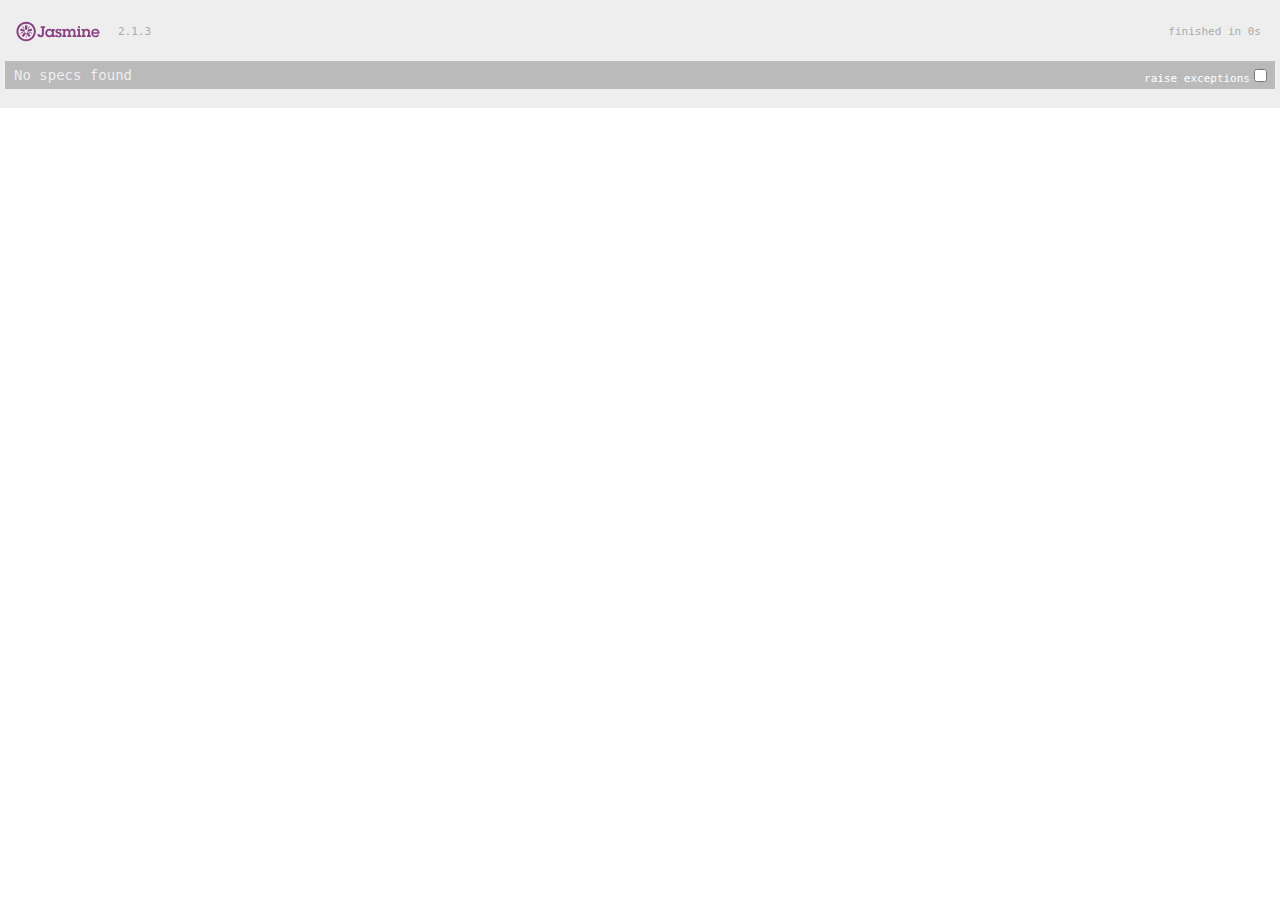
<file: tests/SpecRunner.html>
<!DOCTYPE html>
<html>
<head>
    <meta charset="utf-8">
    <title>Jasmine Spec Runner v2.1.3</title>

    <link rel="shortcut icon" type="image/png" href="libs/jasmine/jasmine_favicon.png">
    <link rel="stylesheet" href="libs/jasmine/jasmine.css">

    <script src="/assets/js/requirejs-config.js"></script>
    <script src="/assets/libs/require/require.js"></script>

    <script>
        require( [
            "jquery",
            "jasmine-boot"
        ], function( $, jasmine ) {

            $(function () {

                require( [
                    
                ], function() {
                    window.onload();
                } );

            });


        });
    </script>
</head>

<body>
</body>
</html>
</file>
<file: tests/libs/jasmine/jasmine.css>
body { overflow-y: scroll; }

.jasmine_html-reporter { background-color: #eeeeee; padding: 5px; margin: -8px; font-size: 11px; font-family: Monaco, "Lucida Console", monospace; line-height: 14px; color: #333333; }
.jasmine_html-reporter a { text-decoration: none; }
.jasmine_html-reporter a:hover { text-decoration: underline; }
.jasmine_html-reporter p, .jasmine_html-reporter h1, .jasmine_html-reporter h2, .jasmine_html-reporter h3, .jasmine_html-reporter h4, .jasmine_html-reporter h5, .jasmine_html-reporter h6 { margin: 0; line-height: 14px; }
.jasmine_html-reporter .banner, .jasmine_html-reporter .symbol-summary, .jasmine_html-reporter .summary, .jasmine_html-reporter .result-message, .jasmine_html-reporter .spec .description, .jasmine_html-reporter .spec-detail .description, .jasmine_html-reporter .alert .bar, .jasmine_html-reporter .stack-trace { padding-left: 9px; padding-right: 9px; }
.jasmine_html-reporter .banner { position: relative; }
.jasmine_html-reporter .banner .title { background: url('[data-uri]') no-repeat; background: url('[data-uri]') no-repeat, none; -webkit-background-size: 100%; -moz-background-size: 100%; -o-background-size: 100%; background-size: 100%; display: block; float: left; width: 90px; height: 25px; }
.jasmine_html-reporter .banner .version { margin-left: 14px; position: relative; top: 6px; }
.jasmine_html-reporter .banner .duration { position: absolute; right: 14px; top: 6px; }
.jasmine_html-reporter #jasmine_content { position: fixed; right: 100%; }
.jasmine_html-reporter .version { color: #aaaaaa; }
.jasmine_html-reporter .banner { margin-top: 14px; }
.jasmine_html-reporter .duration { color: #aaaaaa; float: right; }
.jasmine_html-reporter .symbol-summary { overflow: hidden; *zoom: 1; margin: 14px 0; }
.jasmine_html-reporter .symbol-summary li { display: inline-block; height: 8px; width: 14px; font-size: 16px; }
.jasmine_html-reporter .symbol-summary li.passed { font-size: 14px; }
.jasmine_html-reporter .symbol-summary li.passed:before { color: #007069; content: "\02022"; }
.jasmine_html-reporter .symbol-summary li.failed { line-height: 9px; }
.jasmine_html-reporter .symbol-summary li.failed:before { color: #ca3a11; content: "\d7"; font-weight: bold; margin-left: -1px; }
.jasmine_html-reporter .symbol-summary li.disabled { font-size: 14px; }
.jasmine_html-reporter .symbol-summary li.disabled:before { color: #bababa; content: "\02022"; }
.jasmine_html-reporter .symbol-summary li.pending { line-height: 17px; }
.jasmine_html-reporter .symbol-summary li.pending:before { color: #ba9d37; content: "*"; }
.jasmine_html-reporter .symbol-summary li.empty { font-size: 14px; }
.jasmine_html-reporter .symbol-summary li.empty:before { color: #ba9d37; content: "\02022"; }
.jasmine_html-reporter .exceptions { color: #fff; float: right; margin-top: 5px; margin-right: 5px; }
.jasmine_html-reporter .bar { line-height: 28px; font-size: 14px; display: block; color: #eee; }
.jasmine_html-reporter .bar.failed { background-color: #ca3a11; }
.jasmine_html-reporter .bar.passed { background-color: #007069; }
.jasmine_html-reporter .bar.skipped { background-color: #bababa; }
.jasmine_html-reporter .bar.errored { background-color: #ca3a11; }
.jasmine_html-reporter .bar.menu { background-color: #fff; color: #aaaaaa; }
.jasmine_html-reporter .bar.menu a { color: #333333; }
.jasmine_html-reporter .bar a { color: white; }
.jasmine_html-reporter.spec-list .bar.menu.failure-list, .jasmine_html-reporter.spec-list .results .failures { display: none; }
.jasmine_html-reporter.failure-list .bar.menu.spec-list, .jasmine_html-reporter.failure-list .summary { display: none; }
.jasmine_html-reporter .running-alert { background-color: #666666; }
.jasmine_html-reporter .results { margin-top: 14px; }
.jasmine_html-reporter.showDetails .summaryMenuItem { font-weight: normal; text-decoration: inherit; }
.jasmine_html-reporter.showDetails .summaryMenuItem:hover { text-decoration: underline; }
.jasmine_html-reporter.showDetails .detailsMenuItem { font-weight: bold; text-decoration: underline; }
.jasmine_html-reporter.showDetails .summary { display: none; }
.jasmine_html-reporter.showDetails #details { display: block; }
.jasmine_html-reporter .summaryMenuItem { font-weight: bold; text-decoration: underline; }
.jasmine_html-reporter .summary { margin-top: 14px; }
.jasmine_html-reporter .summary ul { list-style-type: none; margin-left: 14px; padding-top: 0; padding-left: 0; }
.jasmine_html-reporter .summary ul.suite { margin-top: 7px; margin-bottom: 7px; }
.jasmine_html-reporter .summary li.passed a { color: #007069; }
.jasmine_html-reporter .summary li.failed a { color: #ca3a11; }
.jasmine_html-reporter .summary li.empty a { color: #ba9d37; }
.jasmine_html-reporter .summary li.pending a { color: #ba9d37; }
.jasmine_html-reporter .description + .suite { margin-top: 0; }
.jasmine_html-reporter .suite { margin-top: 14px; }
.jasmine_html-reporter .suite a { color: #333333; }
.jasmine_html-reporter .failures .spec-detail { margin-bottom: 28px; }
.jasmine_html-reporter .failures .spec-detail .description { background-color: #ca3a11; }
.jasmine_html-reporter .failures .spec-detail .description a { color: white; }
.jasmine_html-reporter .result-message { padding-top: 14px; color: #333333; white-space: pre; }
.jasmine_html-reporter .result-message span.result { display: block; }
.jasmine_html-reporter .stack-trace { margin: 5px 0 0 0; max-height: 224px; overflow: auto; line-height: 18px; color: #666666; border: 1px solid #ddd; background: white; white-space: pre; }
</file>
